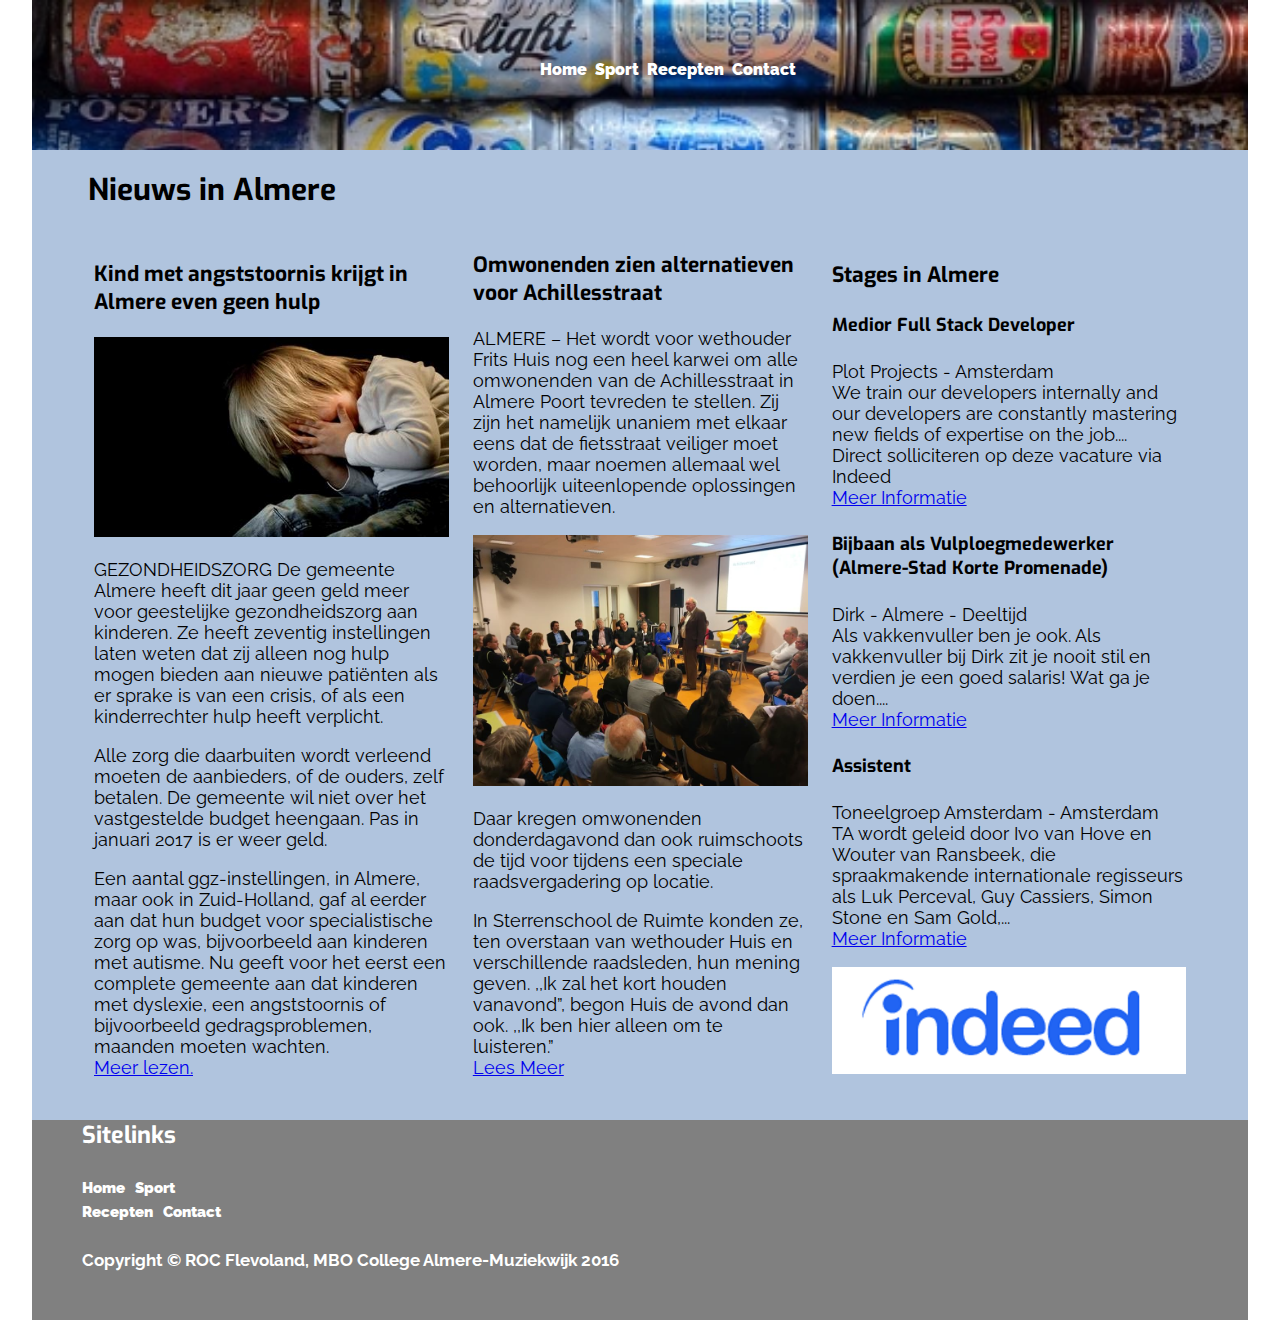
<file: index.html>
<!DOCTYPE html>
<html lang="nl">
<head>
    <link rel="stylesheet" href="Main-Style-BierHier.css">
    <meta charset="UTF-8">
    <title>Bier Hier - Homepage</title>
</head>
<body>
<div class="wrapper">
    <header class="IndexHeader">
        <nav>
            <a href="index.html">Home</a>&nbsp;
            <a href="sport.html">Sport</a>&nbsp;
            <a href="recepten.html">Recepten</a>&nbsp;
            <a href="contact.html">Contact</a>&nbsp;</h1>
        </nav>
    </header>
    <main>
        <h1 style="padding-left:56px;">Nieuws in Almere</h1>
        <section class="LinkerArticle">
            <article>

                <h3>Kind met angststoornis krijgt in Almere even geen hulp</h3>
                <p><img src="img/Nieuws/Kind_met_angststoornis.jpg" alt="Kind met angstoornis"></p>
                <p>
                    GEZONDHEIDSZORG De gemeente Almere heeft dit jaar geen geld meer voor geestelijke gezondheidszorg
                    aan
                    kinderen. Ze heeft zeventig instellingen laten weten dat zij alleen nog hulp mogen bieden aan nieuwe
                    patiënten als er sprake is van een crisis, of als een kinderrechter hulp heeft verplicht.<br>
                </p>
                <p>Alle zorg die daarbuiten wordt verleend moeten de aanbieders, of de ouders, zelf betalen. De gemeente
                    wil niet over het vastgestelde budget heengaan. Pas in januari 2017 is er weer geld.</p>

                <p> Een aantal ggz-instellingen, in Almere, maar ook in Zuid-Holland, gaf al eerder aan dat hun budget
                    voor specialistische zorg op was, bijvoorbeeld aan kinderen met autisme. Nu geeft voor het eerst een
                    complete gemeente aan dat kinderen met dyslexie, een angststoornis of bijvoorbeeld gedragsproblemen,
                    maanden moeten wachten.<br>
                    <a href="http://www.trouw.nl/tr/nl/39681/nbsp/article/detail/4393829/2016/10/12/Kind-met-angststoornis-krijgt-in-Almere-even-geen-hulp.dhtml">Meer
                        lezen.</a>
                </p>
            </article>
        </section>
        <section class="MiddelsteArticle">
            <article>
                <h3>Omwonenden zien alternatieven voor Achillesstraat</h3>
                <p>ALMERE – Het wordt voor wethouder Frits
                    Huis nog een heel karwei om alle omwonenden van de
                    Achillesstraat in Almere Poort tevreden te stellen. Zij zijn het namelijk unaniem met elkaar eens
                    dat de fietsstraat veiliger moet worden, maar noemen allemaal wel behoorlijk uiteenlopende
                    oplossingen en alternatieven.</p>
                <img src="img/Nieuws/altenatief.jpg" alt="Wethouder">
                <P>
                    Daar kregen omwonenden donderdagavond dan ook ruimschoots de tijd voor tijdens een speciale
                    raadsvergadering op locatie.</P>
                <p> In Sterrenschool de Ruimte konden ze, ten overstaan van wethouder Huis
                    en verschillende raadsleden, hun mening geven. ,,Ik zal het kort houden vanavond”, begon Huis de
                    avond dan ook. ,,Ik ben hier alleen om te luisteren.”<br>
                    <a href="https://almerevandaag.nl/omwonenden-zien-alternatieven-achillesstraat/">Lees Meer</a></p>
            </article>
        </section>
        <section class="RechtArticle">
            <article>
                <h3>Stages in Almere</h3>
                <p><h4>Medior Full Stack Developer</h4>
                Plot Projects - Amsterdam<br>
                We train our developers internally and our developers are constantly mastering new fields of expertise
                on the job....<br>
                Direct solliciteren op deze vacature via Indeed<br>
                <a href="http://www.indeed.nl/cmp/Plot-Projects/jobs/Medior-Full-Stack-Developer-44b19ec30d65f8d2?sjdu=QwrRXKrqZ3CNX5W-O9jEvUHCCjsXeJuPyaD0v-iy6iRY3bInG-DLBPoIW16_pcWvtSuv4yaBgSmLIVMf4JS81epSyAa-rpSVf7ITZN6oZm8">Meer
                    Informatie</a></p>

                <p><h4>Bijbaan als Vulploegmedewerker (Almere-Stad Korte Promenade)</h4>
                Dirk - Almere - Deeltijd<br>
                Als vakkenvuller ben je ook. Als vakkenvuller bij Dirk zit je nooit stil en verdien je een goed salaris!
                Wat ga je doen....<br>
                <a href="https://www.werkenbijdetailresult.nl/dirk/vacatures/bijbaan-als-vulploegmedewerker-64/?utm_source=Indeed&utm_medium=organic&utm_campaign=Indeed">Meer
                    Informatie</a></p>

                <p><h4>Assistent</h4>
                Toneelgroep Amsterdam - Amsterdam<br>
                TA wordt geleid door Ivo van Hove en Wouter van Ransbeek, die spraakmakende internationale regisseurs
                als Luk Perceval, Guy Cassiers, Simon Stone en Sam Gold,...<br>
                <a href="http://www.culturele-vacatures.nl/2016/10/toneelgroep-amsterdam-assistent/?utm_source=Indeed&utm_medium=organic&utm_campaign=Indeed">Meer
                    Informatie</a><br>
                </p>
                <img src="img/Nieuws/VacetureSite.png" alt="Indeed logo">
            </article>
        </section>
    </main>
    <footer>
        <h3>Sitelinks</h3>
        <nav>
            <a href="index.html">Home</a>&nbsp;
            <a href="sport.html">Sport</a>&nbsp;<br>
            <a href="recepten.html">Recepten</a>&nbsp;
            <a href="contact.html">Contact</a>&nbsp;<br>
        </nav>
        <h5>Copyright &copy; ROC Flevoland, MBO College Almere-Muziekwijk 2016</h5>
    </footer>
</div> <!-- Wrapper -->
</body>
</html>
<!-- Romek -->
</file>
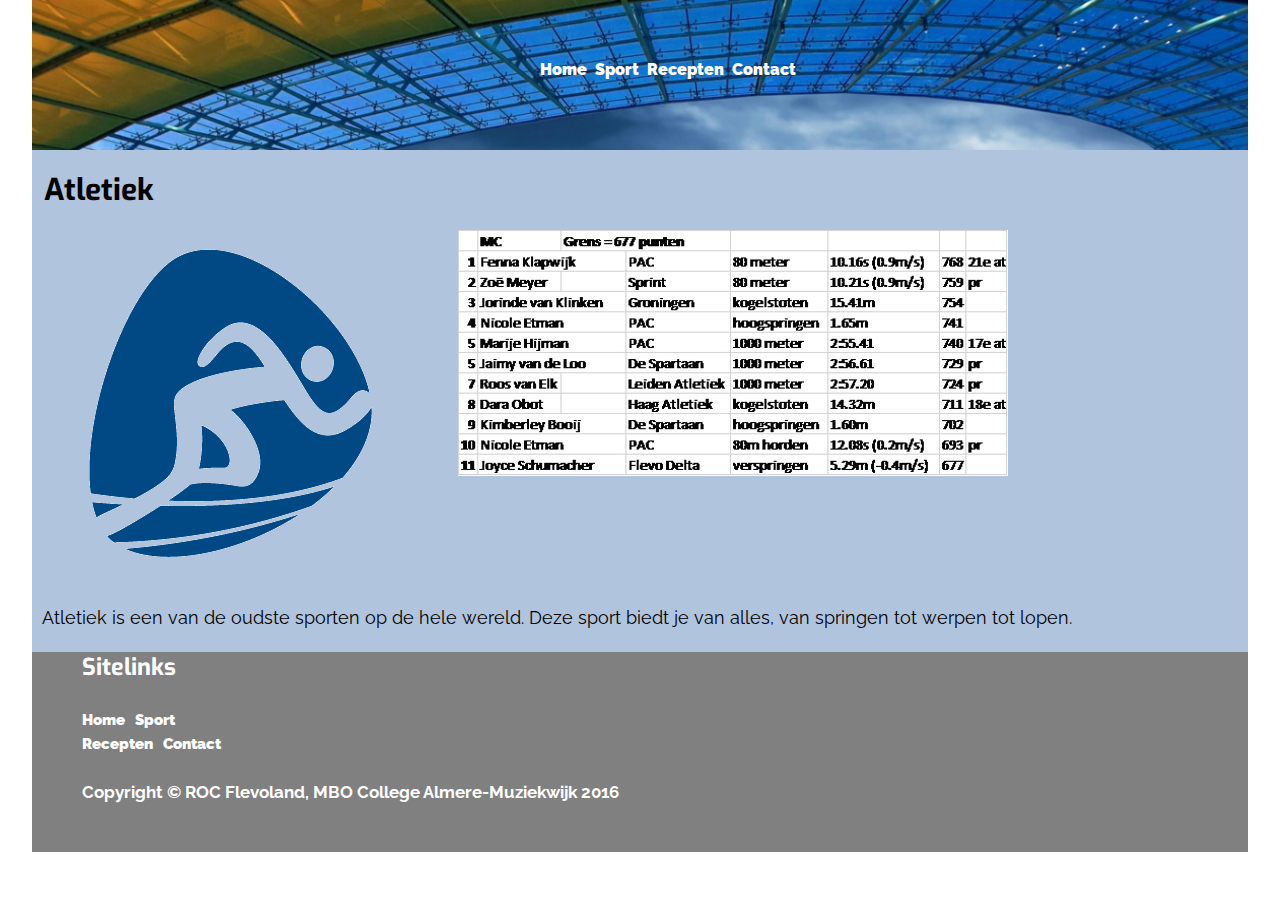
<file: atletiek.html>
<!DOCTYPE html>
<html lang="en">
<head>
    <link rel="stylesheet" href="Main-Style-BierHier.css">
    <meta charset="UTF-8">
    <title>Bier Hier - Sport - Atletiek</title>
</head>
<body>
<div class="wrapper">
    <header class="SportHeader">
        <nav>
            <a href="index.html">Home</a>&nbsp;
            <a href="sport.html">Sport</a>&nbsp;
            <a href="recepten.html">Recepten</a>&nbsp;
            <a href="contact.html">Contact</a>&nbsp;
        </nav>
    </header>
    <main>
        <h1 class="SportTitle">Atletiek</h1>
        <section class="SportLinks">
            <img src="img/Sport/Sporten/Atletiek.png">
        </section>
        <section class="Uitslagsport">
            <img src="img/Sport/AtletiekScores.jpg">
        </section>
        <article>
            Atletiek is een van de oudste sporten op de hele wereld. Deze sport biedt je van alles, van springen tot
            werpen tot lopen.
        </article>
    </main>
    <footer>
        <h3>Sitelinks</h3>
        <nav>
            <a href="index.html">Home</a>&nbsp;
            <a href="sport.html">Sport</a>&nbsp;<br>
            <a href="recepten.html">Recepten</a>&nbsp;
            <a href="contact.html">Contact</a>&nbsp;<br>
        </nav>
        <h5>Copyright &copy; ROC Flevoland, MBO College Almere-Muziekwijk 2016</h5>
    </footer>
</div> <!-- Wrapper -->
</body>
</html>
</file>
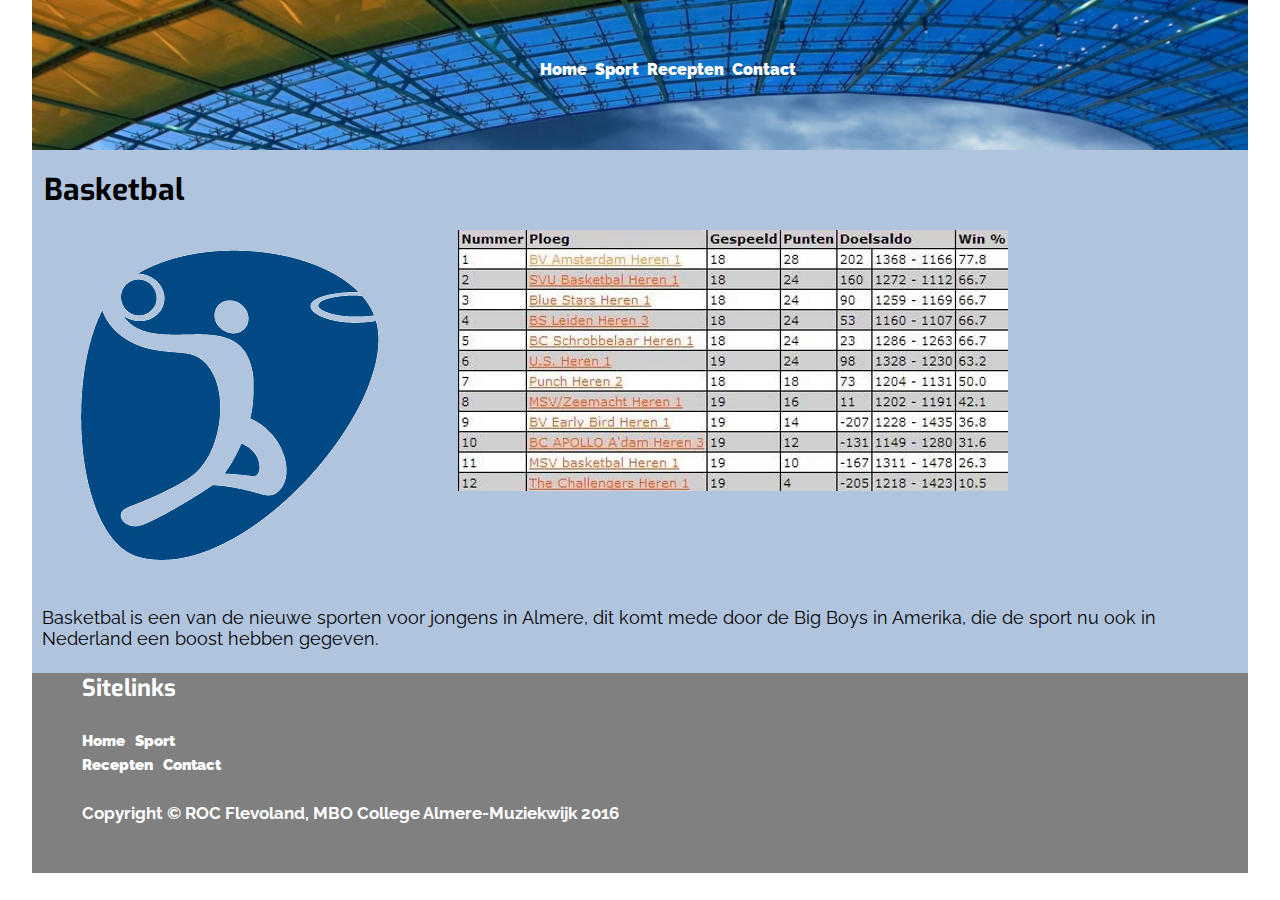
<file: basketbal.html>
<!DOCTYPE html>
<html lang="nl">
<head>
    <link rel="stylesheet" href="Main-Style-BierHier.css">
    <meta charset="UTF-8">
    <title>Bier Hier - Sport - Basketbal</title>
</head>
<body>
<div class="wrapper">
    <header class="SportHeader">
        <nav>
            <a href="index.html">Home</a>&nbsp;
            <a href="sport.html">Sport</a>&nbsp;
            <a href="recepten.html">Recepten</a>&nbsp;
            <a href="contact.html">Contact</a>&nbsp;
        </nav>
    </header>
    <main>
        <h1 class="SportTitle">Basketbal</h1>
        <section class="SportLinks">
            <img src="img/Sport/Sporten/Basketbal.png">
        </section>
        <section class="Uitslagsport">
            <img src="img/Sport/StandBasketbal.jpg">
        </section>
            <article>
                Basketbal is een van de nieuwe sporten voor jongens in Almere, dit komt mede door de Big Boys in Amerika, die de sport nu ook in Nederland een boost hebben gegeven.
            </article>
    </main>
    <footer>
        <h3>Sitelinks</h3>
        <nav>
            <a href="index.html">Home</a>&nbsp;
            <a href="sport.html">Sport</a>&nbsp;<br>
            <a href="recepten.html">Recepten</a>&nbsp;
            <a href="contact.html">Contact</a>&nbsp;<br>
        </nav>
        <h5>Copyright &copy; ROC Flevoland, MBO College Almere-Muziekwijk 2016</h5>
    </footer>
</div> <!-- Wrapper -->
</body>
</html>
</file>
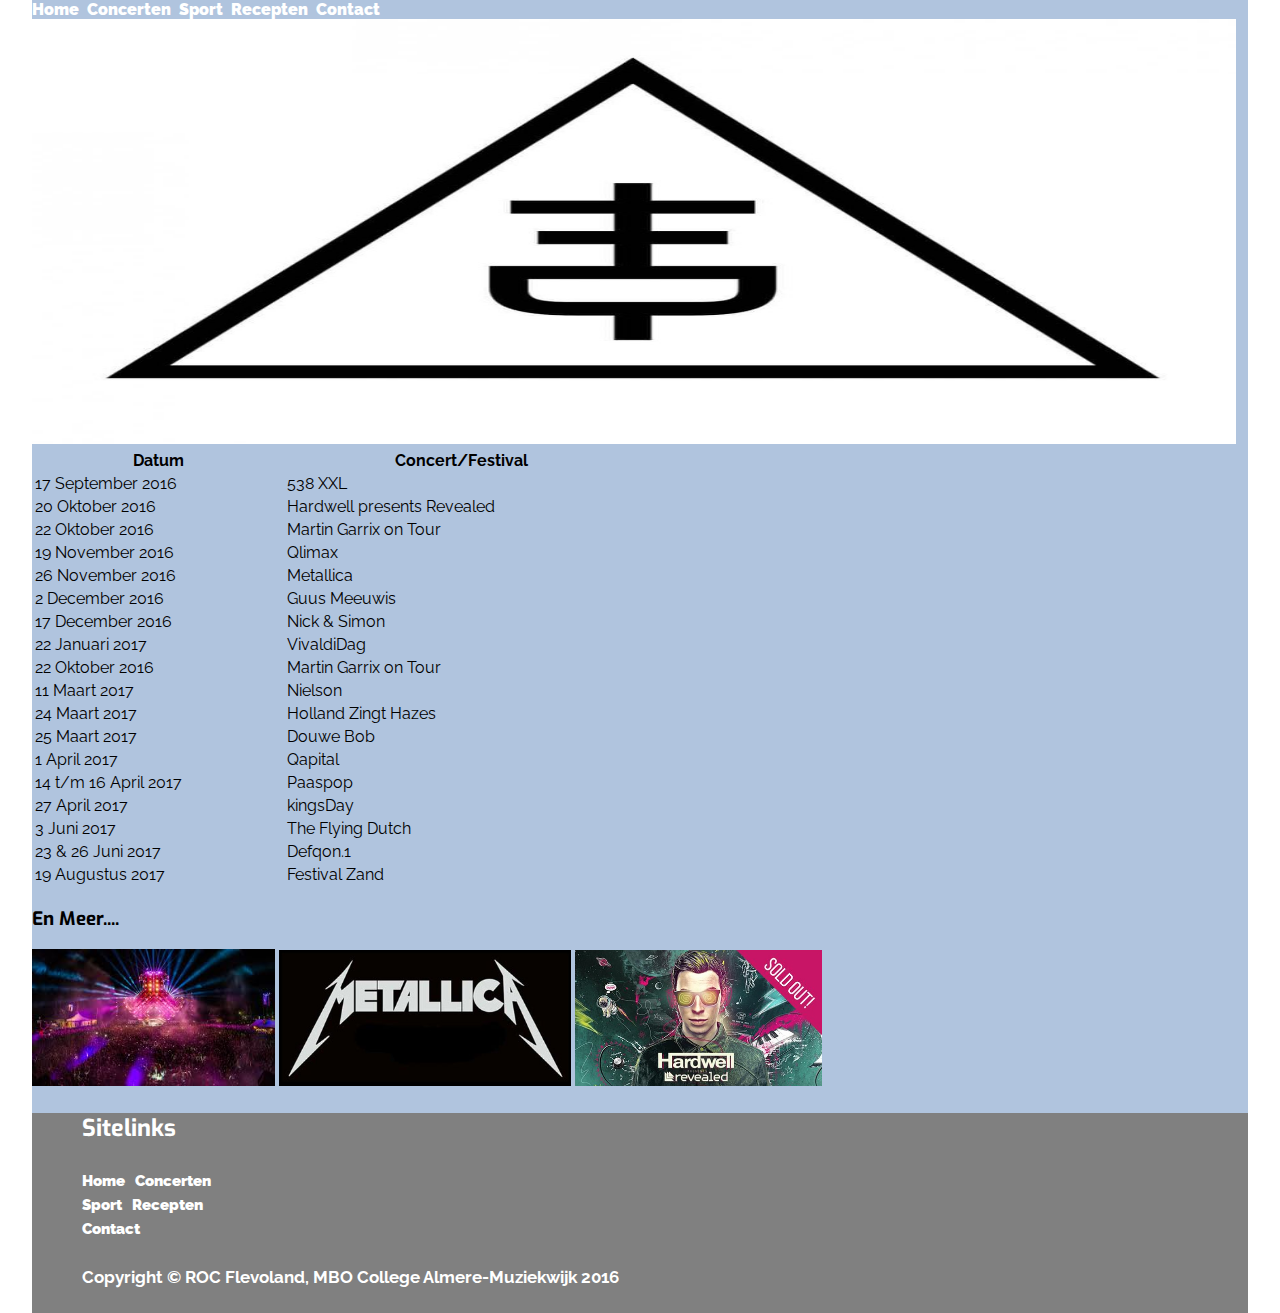
<file: Concerten.html>
<!DOCTYPE html>
<html>
<head>
    <link rel="stylesheet" href="Main-Style-BierHier.css">
    <meta charset="UTF-8">
    <title>Bier Hier</title>
</head>
<body>
<div class="wrapper">
<header class="ConcertenHeader">
    <nav>
        <a href="index.html">Home</a>&nbsp;
        <a href="Concerten.html">Concerten</a>&nbsp;
        <a href="sport.html">Sport</a>&nbsp;
        <a href="recepten.html">Recepten</a>&nbsp;
        <a href="contact.html">Contact</a>&nbsp;
    </nav>
</header>
<main class="Background">

<div class="grootimgconcert">
    <img src="img/Concerten/tfd.jpg" alt="The Flying Dutch" style="width: 99%; Height: 425PX;">

</div>
<div class="Tabelconcerten">
    <table style="width:50%">
        <tr>
            <th>Datum</th>
            <th>Concert/Festival</th>
        </tr>
        <tr>
            <td>17 September 2016</td>
            <td>538 XXL</td>
        </tr>
        <tr>
            <td>20 Oktober 2016</td>
            <td>Hardwell presents Revealed</td>
        </tr>
        <tr>
            <td>22 Oktober 2016</td>
            <td>Martin Garrix on Tour</td>
        </tr>
        <tr>
            <td>19 November 2016</td>
            <td>Qlimax</td>
        </tr>
        <tr>
            <td>26 November 2016</td>
            <td>Metallica</td>
        </tr>
        <tr>
            <td>2 December 2016</td>
            <td>Guus Meeuwis</td>
        </tr>
        <tr>
            <td>17 December 2016</td>
            <td>Nick & Simon</td>
        </tr>
        <tr>
            <td>22 Januari 2017</td>
            <td>VivaldiDag</td>
        </tr>
        <tr>
            <td>22 Oktober 2016</td>
            <td>Martin Garrix on Tour</td>
        </tr>
        <tr>
            <td>11 Maart 2017</td>
            <td>Nielson</td>
        </tr>
        <tr>
            <td>24 Maart 2017</td>
            <td>Holland Zingt Hazes</td>
        </tr>
        <tr>
            <td>25 Maart 2017</td>
            <td>Douwe Bob</td>
        </tr>
        <tr>
            <td>1 April 2017</td>
            <td>Qapital</td>

        <tr>
            <td>14 t/m 16 April 2017</td>
            <td>Paaspop</td>
        </tr>
        <tr>
            <td>27 April 2017</td>
            <td>kingsDay</td>

        <tr>
            <td>3 Juni 2017</td>
            <td>The Flying Dutch</td>

        <tr>
            <td>23 & 26 Juni 2017</td>
            <td>Defqon.1</td>
        <tr>
            <td>19 Augustus 2017</td>
            <td>Festival Zand</td>
        </tr>
    </table>
</div>
<h3> En Meer....</h3>
<div>
    <a href="Defqon.1.html"><img src=img/Concerten/dfc1.jpg alt="Defqon.1" style="width: 20%; Height: 20%;"></a>
    <a href=""><img src=img/Concerten/metallica.jpg alt="Metallica" style="width: 24%; Height: 18%;"></a>
    <a href=""><img src=img/Concerten/hrdwll.jpg alt="Hardwell" style="width: 20.3%; Height: 8%;"></a>
</div>
</main>
    <footer>
        <h3>Sitelinks</h3>
        <nav>
            <a href="index.html">Home</a>&nbsp;
            <a href="Concerten.html">Concerten</a>&nbsp;<br>
            <a href="sport.html">Sport</a>&nbsp;
            <a href="recepten.html">Recepten</a>&nbsp;<br>
            <a href="contact.html">Contact</a>&nbsp;
        </nav>
        <h5>Copyright &copy; ROC Flevoland, MBO College Almere-Muziekwijk 2016</h5>
    </footer>
</div> <!-- Wrapper -->
</body>
</html>
<!--Mo , Benjamin (van de opleiding af) -->
</file>
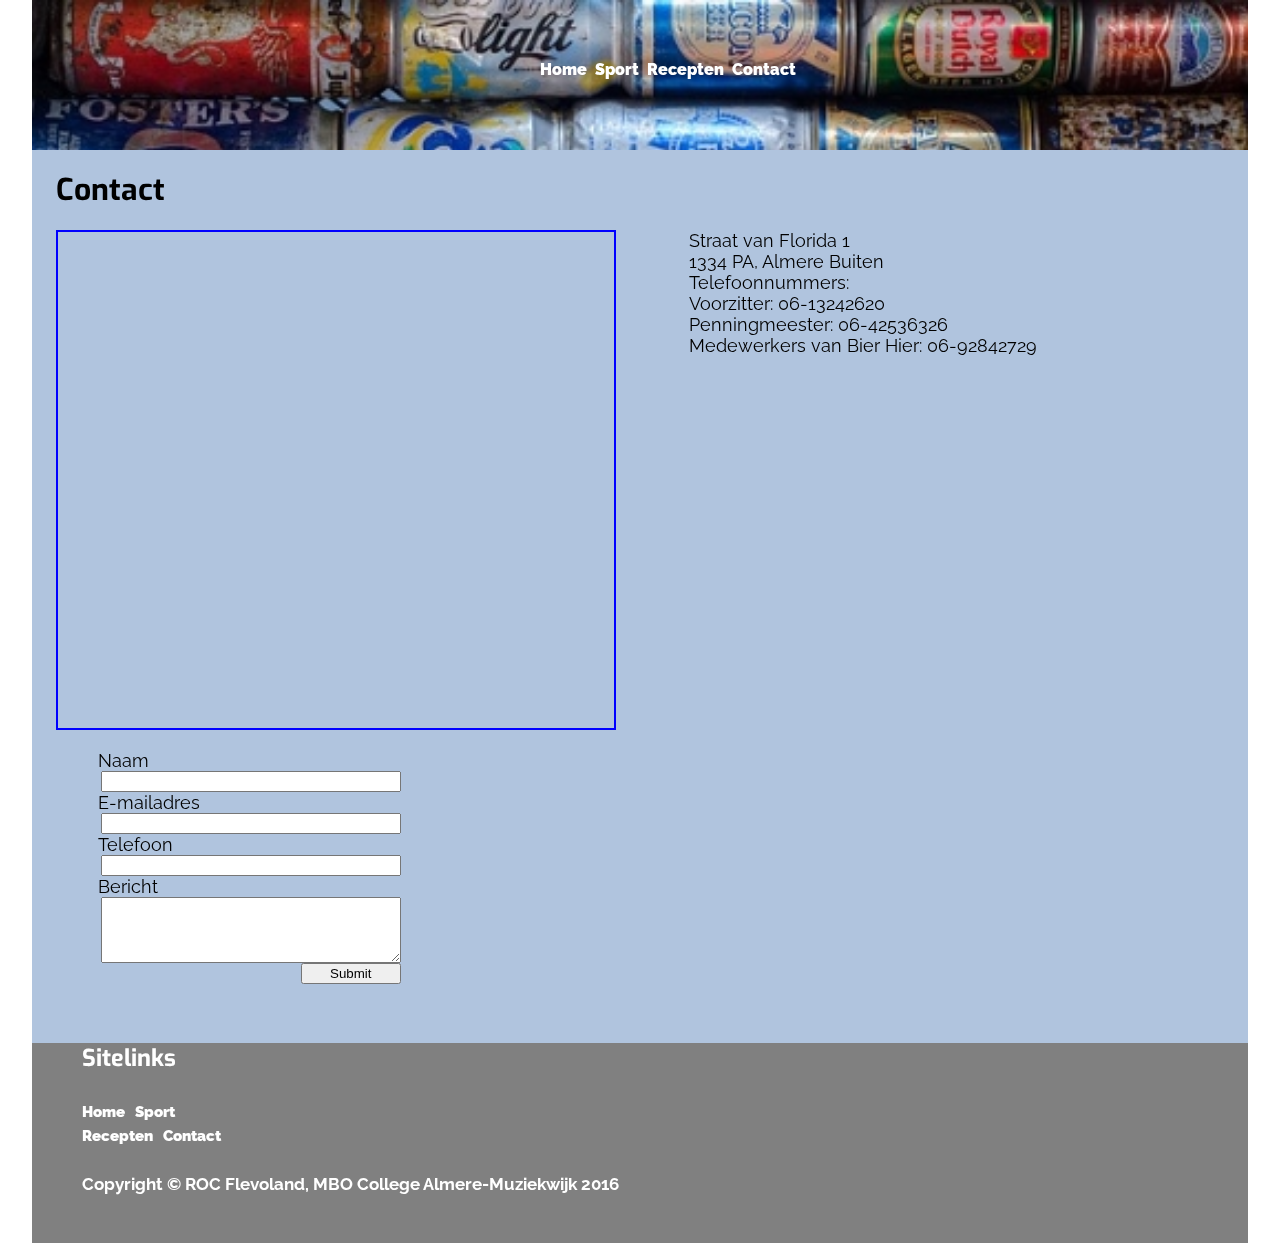
<file: contact.html>
<!DOCTYPE html>
<html lang="nl">
<head>
    <link rel="stylesheet" href="Main-Style-BierHier.css">
    <meta charset="UTF-8">
    <title>Bier Hier - Contact</title>
</head>
<body>
<div class="wrapper">
    <header class="ContactHeader">
        <nav>
            <a href="index.html">Home</a>&nbsp;
            <a href="sport.html">Sport</a>&nbsp;
            <a href="recepten.html">Recepten</a>&nbsp;
            <a href="contact.html">Contact</a>&nbsp;
        </nav>
    </header>
    <main>
        <section class="FixSectionContact">
            <h1 class="ContactFixH1">Contact</h1>
            <div class="map">
                <iframe class="map" frameborder="0"
                        src="https://www.google.com/maps/embed/v1/place?q=ROC+Flevoland,+Straat+van+Florida,+Almere,+Nederland&key=AIzaSyAN0om9mFmy1QN6Wf54tXAowK4eT0ZUPrU"></iframe>
            </div>
            <article class="contact">
                Straat van Florida 1<br>
                1334 PA, Almere Buiten<br>
                Telefoonnummers:<br>
                Voorzitter: 06-13242620<br>
                Penningmeester: 06-42536326<br>
                Medewerkers van Bier Hier: 06-92842729
            </article>
            <div class="form">
                <article>
                    <form action="http://www.voormbo.nl/courses/html5/formtest.php" method="post">
                        <div class="formgroup">
                            <label forM="name">Naam</label>
                            <input type="text" name="naam">
                        </div>
                        <div class="formgroup">
                            <label form="mail">E-mailadres</label>
                            <input type="text" name="mail">
                        </div>
                        <div class="formgroup">
                            <label form="telefoon">Telefoon</label>
                            <input type="text" name="telefoon">
                        </div>
                        <div class="formgroup">
                            <label form="bericht">Bericht</label>
                            <textarea rows="4" cols="50"></textarea>
                        </div>
                        <div class="formgroup">
                            <input class="submit" type="submit" name="submit">
                        </div>
                    </form>
                </article>
            </div>
        </section>
    </main>
    <footer class="FooterContact">
        <h3>Sitelinks</h3>
        <nav>
            <a href="index.html">Home</a>&nbsp;
            <a href="sport.html">Sport</a>&nbsp;<br>
            <a href="recepten.html">Recepten</a>&nbsp;
            <a href="contact.html">Contact</a>&nbsp;<br>
        </nav>
        <h5>Copyright &copy; ROC Flevoland, MBO College Almere-Muziekwijk 2016</h5>
    </footer>
</div> <!-- Wrapper -->
</body>
</html>
</file>
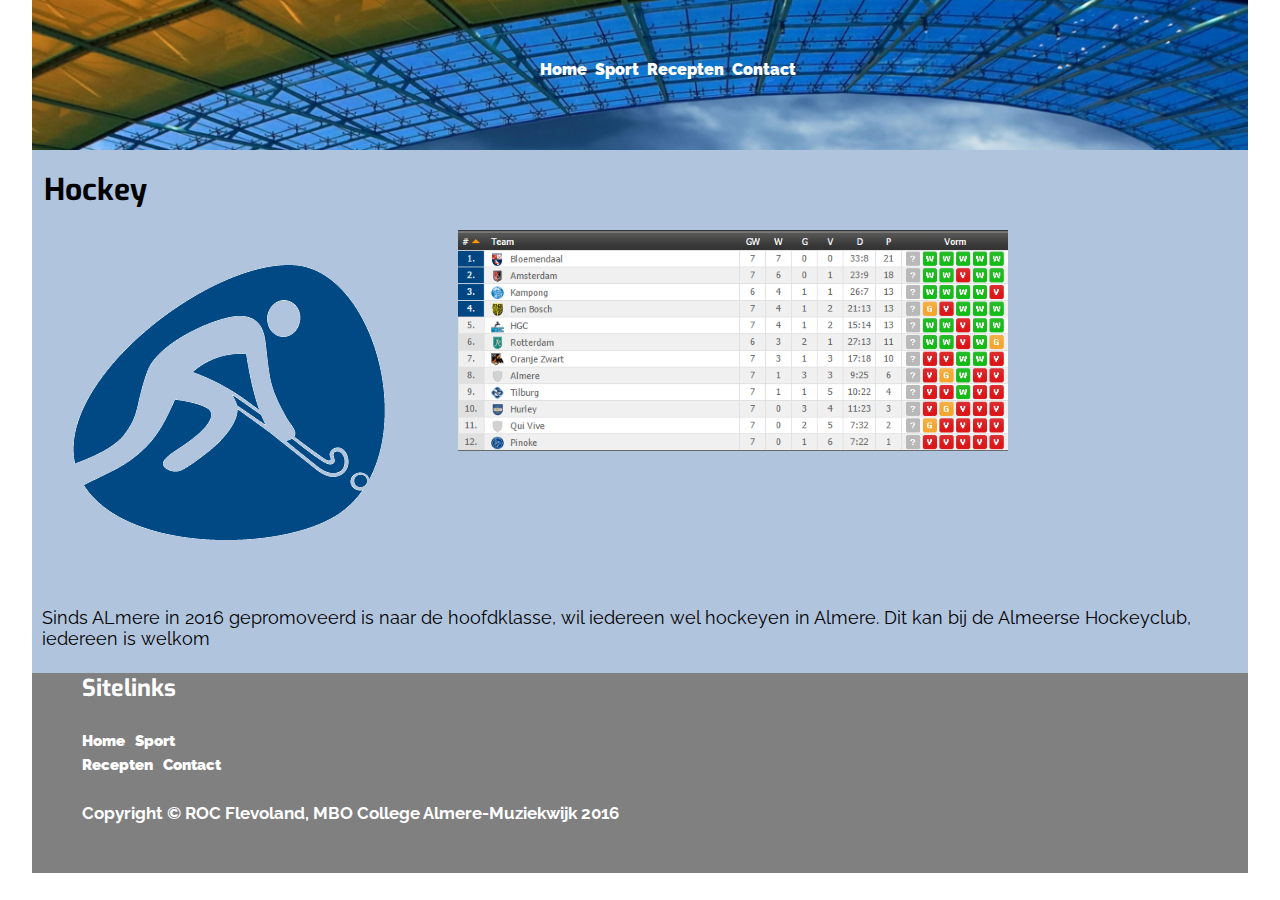
<file: hockey.html>
<!DOCTYPE html>
<html lang="en">
<head>
    <link rel="stylesheet" href="Main-Style-BierHier.css">
    <meta charset="UTF-8">
    <title>Bier Hier - Sport - Hockey</title>
</head>
<body>
<div class="wrapper">
    <header class="SportHeader">
        <nav>
            <a href="index.html">Home</a>&nbsp;
            <a href="sport.html">Sport</a>&nbsp;
            <a href="recepten.html">Recepten</a>&nbsp;
            <a href="contact.html">Contact</a>&nbsp;
        </nav>
    </header>
    <main>
        <h1 class="SportTitle">Hockey</h1>
        <section class="SportLinks">
            <img src="img/Sport/Sporten/Hockey.png">
        </section>
        <section class="Uitslagsport">
            <img src="img/Sport/StandHockey.png">
        </section>
            <article>
                Sinds ALmere in 2016 gepromoveerd is naar de hoofdklasse, wil iedereen wel hockeyen in Almere. Dit kan bij de Almeerse Hockeyclub, iedereen is welkom
            </article>
    </main>
    <footer>
        <h3>Sitelinks</h3>
        <nav>
            <a href="index.html">Home</a>&nbsp;
            <a href="sport.html">Sport</a>&nbsp;<br>
            <a href="recepten.html">Recepten</a>&nbsp;
            <a href="contact.html">Contact</a>&nbsp;<br>
        </nav>
        <h5>Copyright &copy; ROC Flevoland, MBO College Almere-Muziekwijk 2016</h5>
    </footer>
</div>
</body>
</html>
</file>
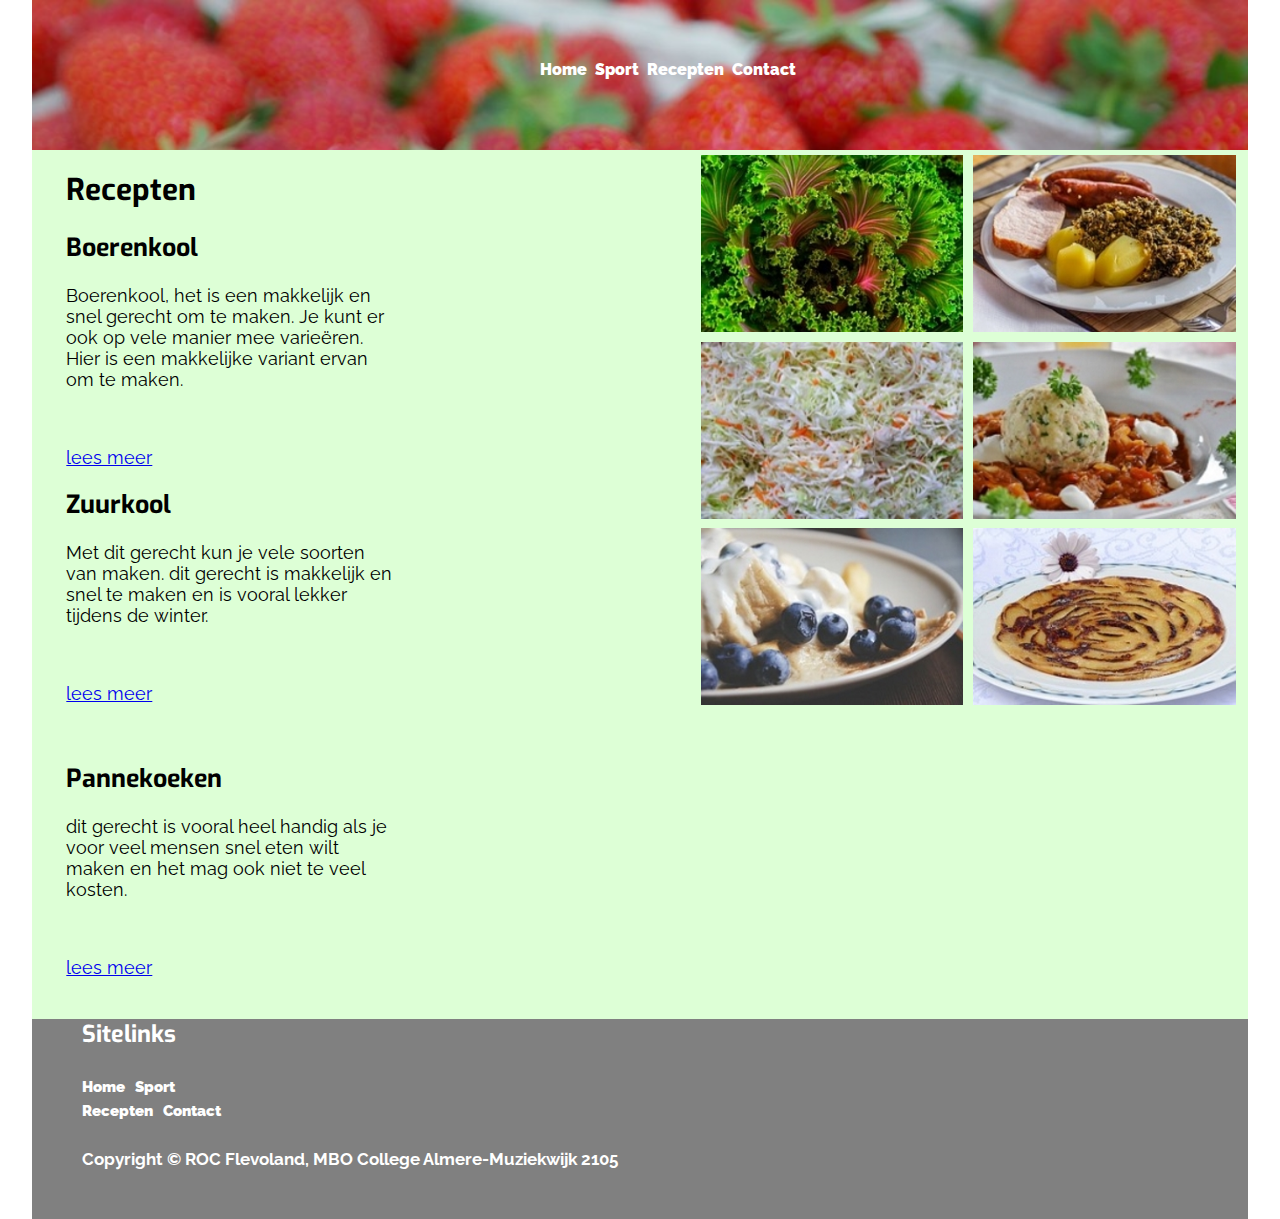
<file: recepten.html>
<!DOCTYPE html>
<!--Romy's werk-->
<html lang="en">
<head>
    <link rel="stylesheet" href="Main-Style-BierHier.css">
    <meta charset="UTF-8">
    <title>Recepten</title>
</head>
<body>
<div class="wrapper1">
    <header class="ReceptenHeader">
        <nav>
            <a href="index.html">Home</a>&nbsp;
            <a href="sport.html">Sport</a>&nbsp;
            <a href="recepten.html">Recepten</a>&nbsp;
            <a href="contact.html">Contact</a>&nbsp;
        </nav>
    </header>
    <section class="TekstLinks">

        <article><p>
            <h1>Recepten</h1></p></article>

        <article><p>
            <h2>Boerenkool</h2></p>
            <p>Boerenkool, het is een makkelijk en snel gerecht om te maken.
                Je kunt er ook op vele manier mee varieëren.
                Hier is een makkelijke variant ervan om te maken.</p>
            <br>
            <p><a href="Boerenkool.html"> lees meer</a></p></article>
        <article><p>
            <h2>Zuurkool</h2></p>
            <p>Met dit gerecht kun je vele soorten van maken.
                dit gerecht is makkelijk en snel te maken en is vooral lekker tijdens de winter.</p>

            <br>
            <p><a href="Zuurkool.html"> lees meer</a></p></article>
        <br>
        <article><p>
            <h2>Pannekoeken</h2></p>
            <p>dit gerecht is vooral heel handig als je voor veel mensen
                snel eten wilt maken en het mag ook niet te veel kosten.</p>

            <br>
            <p><a href="Pannekoeken.html"> lees meer</a></p></article>
    </section>
    <section class="PlaatjesRechts">
        <img class="plaatjeshomer" src="img/recepten/boerenkool1.jpg" alt="boerenkool1">
        <img class="plaatjeshomer" src="img/recepten/boerenkool2.jpg" alt="boerenkool"><br>
        <img class="plaatjeshomer" src="img/recepten/zuurkool.jpg" alt="zuurkool">
        <img class="plaatjeshomer" src="img/recepten/zuurkool1.jpg" alt="zuurkool1"><br>
        <img class="plaatjeshomer" src="img/recepten/pannekoeken1.jpg" alt="pannekoek1">
        <img class="plaatjeshomer" src="img/recepten/pannekoek.jpg" alt="pannekoek">
    </section>

    <footer class="FooterRecepten">
        <h3>Sitelinks</h3>
        <nav>
            <a href="index.html">Home</a>&nbsp;
            <a href="sport.html">Sport</a>&nbsp;<br>
            <a href="recepten.html">Recepten</a>&nbsp;
            <a href="contact.html">Contact</a>&nbsp;<br>
        </nav>
        <h5>Copyright &copy; ROC Flevoland, MBO College Almere-Muziekwijk 2105</h5>
    </footer>
</div> <!-- wrapper -->
</body>
</html>
</file>
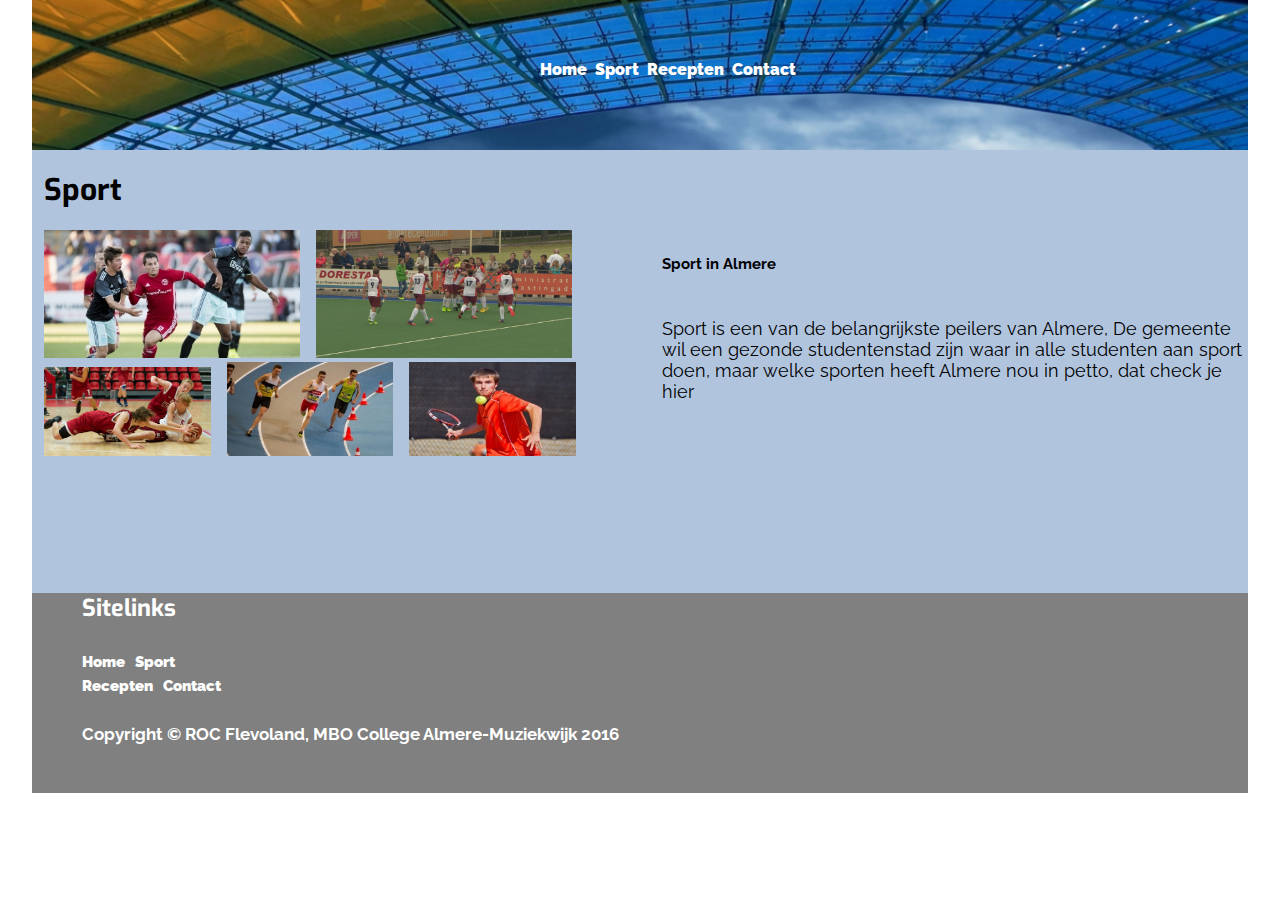
<file: sport.html>
<!DOCTYPE html>
<html lang="nl">
<head>
    <link rel="stylesheet" href="Main-Style-BierHier.css">
    <meta charset="UTF-8">
    <title>Bier Hier - Sport</title>
</head>
<body>
<div class="wrapper">
    <header class="SportHeader">
        <nav>
            <a href="index.html">Home</a>&nbsp;
            <a href="sport.html">Sport</a>&nbsp;
            <a href="recepten.html">Recepten</a>&nbsp;
            <a href="contact.html">Contact</a>&nbsp;

        </nav>
    </header>
    <main>
        <section class="FixSectionSport">
            <h1 class="SportTitle">Sport</h1>
            <section class="FotosSport">
                <a href="voetbal.html"><img class="SportGroteFotos" src="img/Sport/Almere_city.jpg"></a>
                <a href="hockey.html"> <img class="SportGroteFotos" src="img/Sport/AlmeerseHC.png"></a>
                <a href="basketbal.html"> <img class="SportKleineFotos" src="img/Sport/PioneersBasketbal.jpg"></a>
                <a href="atletiek.html"> <img class="SportKleineFotos" src="img/Sport/Almere81.JPG"></a>
                <a href="tennis.html"> <img class="SportKleineFotos" src="img/Sport/Tennis.jpg"></a>
            </section>
            <section class="Sportrechtertext">
                <article>
                    <h5>Sport in Almere</h5><br>
                    Sport is een van de belangrijkste peilers van Almere, De gemeente wil een
                    gezonde studentenstad zijn waar in alle studenten aan sport doen, maar welke sporten heeft Almere
                    nou in
                    petto, dat check je hier
                </article>
            </section>
        </section>
    </main>
    <footer>
        <h3>Sitelinks</h3>
        <nav>
            <a href="index.html">Home</a>&nbsp;
            <a href="sport.html">Sport</a>&nbsp;<br>
            <a href="recepten.html">Recepten</a>&nbsp;
            <a href="contact.html">Contact</a>&nbsp;<br>
        </nav>
        <h5>Copyright &copy; ROC Flevoland, MBO College Almere-Muziekwijk 2016</h5>
    </footer>
</div> <!-- Wrapper -->
</body>
</html>
</file>
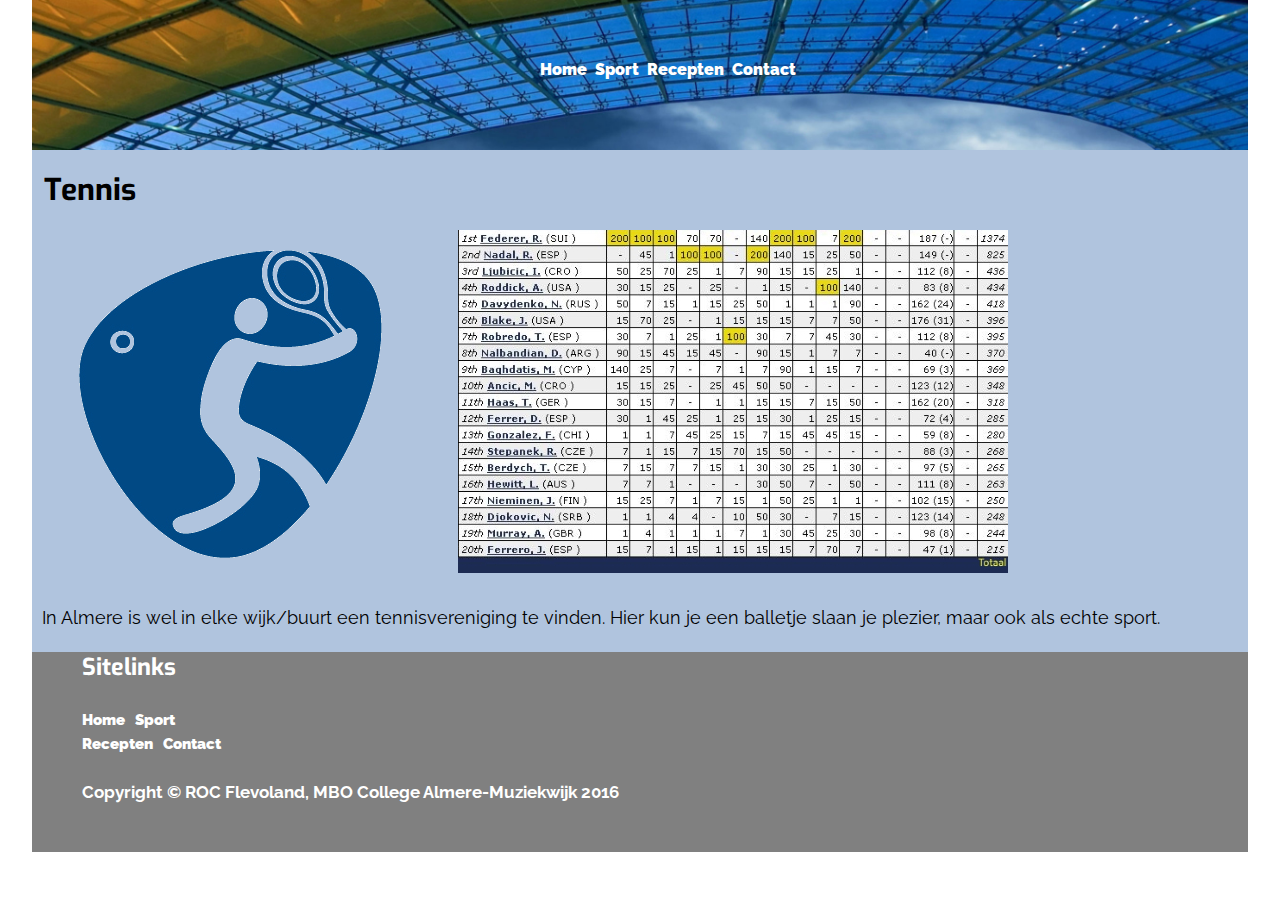
<file: tennis.html>
<!DOCTYPE html>
<html lang="nl">
<head>
    <link rel="stylesheet" href="Main-Style-BierHier.css">
    <meta charset="UTF-8">
    <title>Bier Hier - Sport - Tennis</title>
</head>
<body>
<div class="wrapper">
    <header class="SportHeader">
        <nav>
            <a href="index.html">Home</a>&nbsp;
            <a href="sport.html">Sport</a>&nbsp;
            <a href="recepten.html">Recepten</a>&nbsp;
            <a href="contact.html">Contact</a>&nbsp;
        </nav>
    </header>
    <main>
        <h1 class="SportTitle">Tennis</h1>
        <section class="SportLinks">
            <img src="img/Sport/Sporten/Tennis.png">
        </section>
        <section class="Uitslagsport">
            <img src="img/Sport/leaderboardTennis.jpg">
        </section>
            <article>
                In Almere is wel in elke wijk/buurt een tennisvereniging te vinden. Hier kun je een balletje slaan je plezier, maar ook als echte sport.
            </article>
    </main>
    <footer>
        <h3>Sitelinks</h3>
        <nav>
            <a href="index.html">Home</a>&nbsp;
            <a href="sport.html">Sport</a>&nbsp;<br>
            <a href="recepten.html">Recepten</a>&nbsp;
            <a href="contact.html">Contact</a>&nbsp;<br>
        </nav>
        <h5>Copyright &copy; ROC Flevoland, MBO College Almere-Muziekwijk 2016</h5>
    </footer>
</div>
</body>
</html>
</file>
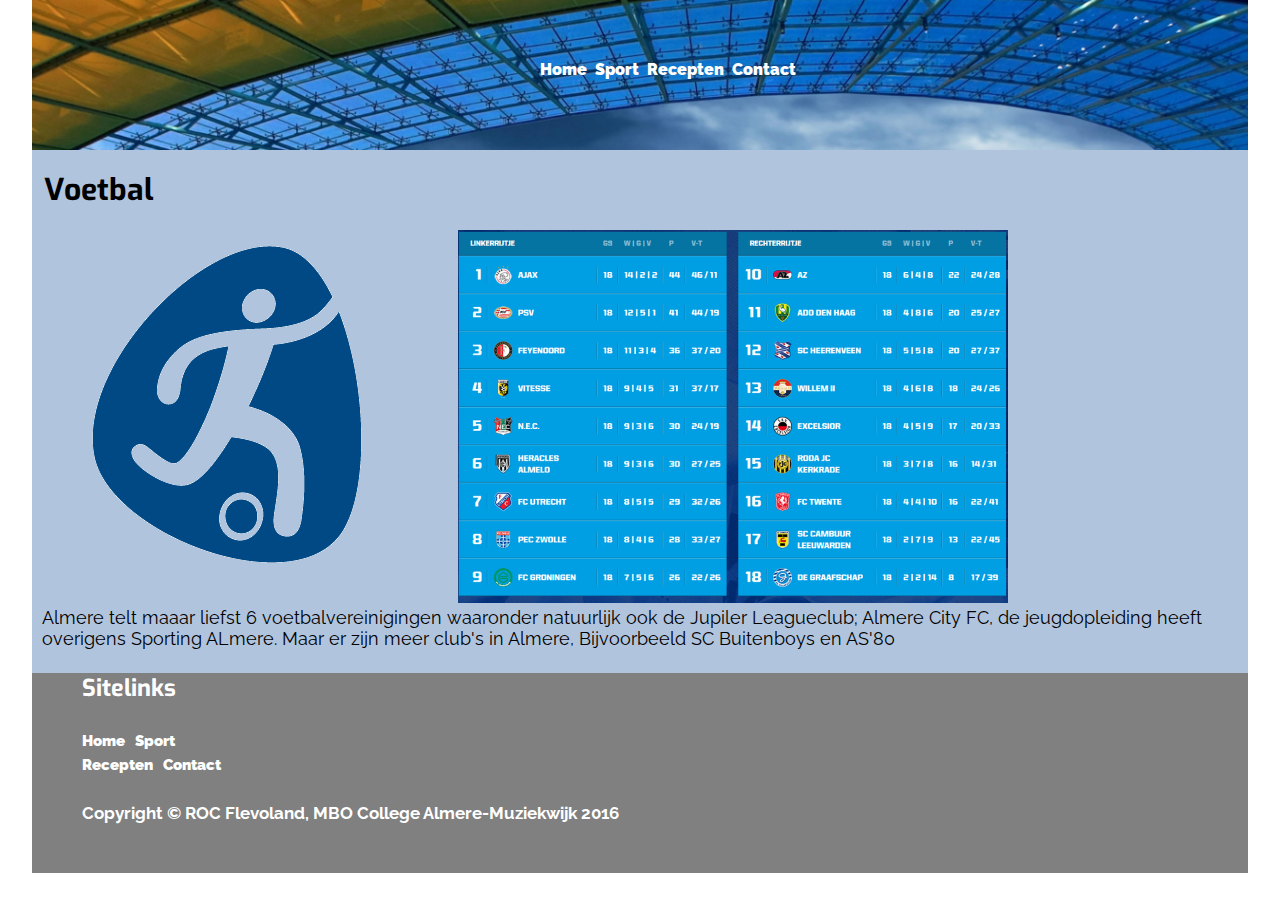
<file: voetbal.html>
<!DOCTYPE html>
<html lang="nl">
<head>
    <link rel="stylesheet" href="Main-Style-BierHier.css">
    <meta charset="UTF-8">
    <title>Bier Hier - Sport - Voetbal</title>
</head>
<body>
<div class="wrapper">
    <header class="SportHeader">
        <nav>
            <a href="index.html">Home</a>&nbsp;

            <a href="sport.html">Sport</a>&nbsp;
            <a href="recepten.html">Recepten</a>&nbsp;
            <a href="contact.html">Contact</a>&nbsp;
        </nav>
    </header>
    <main>
        <h1 class="SportTitle">Voetbal</h1>
        <section class="SportLinks">
            <img src="img/Sport/Sporten/Voetbal.png">
        </section>
        <section class="Uitslagsport">
            <img src="img/Sport/VoetbalStand.png">
        </section>
            <article>
                Almere telt maaar liefst 6 voetbalvereinigingen waaronder natuurlijk ook de Jupiler Leagueclub; Almere City FC, de jeugdopleiding heeft overigens Sporting ALmere. Maar er zijn meer club's in Almere, Bijvoorbeeld SC Buitenboys en AS'80
            </article>
    </main>
    <footer>
        <h3>Sitelinks</h3>
        <nav>
            <a href="index.html">Home</a>&nbsp;
            <a href="sport.html">Sport</a>&nbsp;<br>
            <a href="recepten.html">Recepten</a>&nbsp;
            <a href="contact.html">Contact</a>&nbsp;<br>
        </nav>
        <h5>Copyright &copy; ROC Flevoland, MBO College Almere-Muziekwijk 2016</h5>
    </footer>
</div></body>
</html>
</file>
<file: Main-Style-BierHier.css>
@import 'https://fonts.googleapis.com/css?family=Exo:400,400i,500,500i,600,600i,700,700i,800,800i,900,900i|Raleway:400,400i,500,500i,600,600i,700,700i,800,800i,900,900i&subset=latin-ext';

* {
    box-sizing: border-box;
}

div.wrapper {
    width: 95%;
    margin: auto;
    background-color: lightsteelblue;
}

header {
    max-height: 150px;
}

body {
    font-family: 'Raleway', serif;
    margin: 0;
    padding: 0;
}

body h1 {
    font-family: 'Exo', serif;
    font-size: 30px;
}

body h2 {
    font-family: 'Exo', serif;
    font-size: 25px;
}

body h3 {
    font-family: 'Exo', serif;
}

body h4 {
    font-family: 'Exo', serif;
}

article {
    font-family: 'Raleway', serif;
    font-size: 18px;
}

header nav a {
    color: white;
}

nav a {
    text-decoration: none;
    color: black;
    font-weight: 900;
}

main {
    font-family: 'Raleway', serif;
}

/* Begin Index */
header.IndexHeader {
    background: url("img/Headers/cans.jpg");
    background-size: 100%, 100%;
    background-repeat: no-repeat;
    padding-top: 60px;
    padding-left: 60px;
    background-height: auto;
    background-width: auto;
    min-height: 150px;
    text-align: center;
}

header.ContactHeader {
    background: url("img/Headers/cans.jpg");
    background-size: 100%, 100%;
    background-repeat: no-repeat;
    padding-top: 60px;
    padding-left: 60px;
    background-height: auto;
    background-width: auto;
    min-height: 150px;
    text-align: center;
    color: white;
}

header.IndexHeader nav a {
    color: #ffffff;
}
article {
    text-align: left;
    padding-left: 10px;
}

section.LinkerArticle {
    font-size: 15px;
    width: 30%;
    display: inline-block;
    margin-left: 52px;
}

section.MiddelsteArticle {
    padding-left: 10px;
    padding-right: 10px;
    font-size: 15px;
    width: 30%;
    display: inline-block;
}

section.RechtArticle {
    font-size: 15px;
    width: 30%;
    display: inline-block;
}

section.LinkerArticle img {
    width: 100%;
}

section.MiddelsteArticle img {
    width: 100%;
}

section.RechtArticle img {
    width: 100%;
}

/* Einde Index */

/* Begin Sport */
header.SportHeader {
    background: url("img/Headers/Sport.jpg");
    background-size: 100%, 100%;
    background-repeat: no-repeat;
    padding-top: 60px;
    padding-left: 60px;
    background-height: auto;
    background-width: auto;
    min-height: 150px;
    text-align: center;
}

header.SportHeader nav a {
    color: #ffffff;
}

Section.Sportrechtertext {
    width: 49%;
    float: right;
    display: inline-block;
    height: 90%;
}

h1.SportTitle {
    font-family: 'Exo';
    padding-left: 1%;
}

img.SportGroteFotos {
    width: 45%;
    height: 25%;
    padding-left: 2%;
}

img.SportKleineFotos {
    width: 30%;
    height: 20%;
    padding-left: 2%;
}

section.FotosSport {
    Width: 49%;
    float: left;
    display: inline-block;
}

section.Uitslagsport {
    max-width: 65%;
    display: inline-block;
    float: right;
    padding-right: 20%;

}

section.SportLinks {
    margin-right: 10px;
    max-width: 30%;
    display: inline-block;
    text-align: left;
    padding-left: 2%;
    min-height: 377px;
}

/* Einde Sport */
/* Begin contact pagina */
div.map {
    float: left;
    width: 48%;
    margin-right: 2%;
    height: 500px;
    padding-left: 2%;
}

iframe.map {
    height: 500px;
    width: 100%;
    border: 2px solid blue;
    padding-left: 2%;
}

article.contact {
    float: right;
    margin-left: 2%;
    width: 48%;
    height: 500px;
    padding-left: 2%;
}

div.form {
    float: left;
    width: 48%;
    margin-left: 2%;
    margin-top: 10px;
    margin: 10px;
    height: 250px;
    padding-left: 3%;
}

div.formgroup {
    width: 60%;
    padding: 10px;
}

input {
    float: right;
    width: 300px;
}

input.submit {
    float: right;
    width: 100px;
}

textarea {
    float: right;
    width: 300px;
}

/* Einde contact */
/* Begin Recepten */
header.ReceptenHeader {
    background: url("img/recepten/aardbei.jpg");
    background-size: 100%, 100%;
    background-repeat: no-repeat;
    padding-top: 60px;
    padding-left: 60px;
    background-height: auto;
    background-width: auto;
    min-height: 150px;
    text-align: center;
}

header.ReceptenHeader nav a {
    color: #ffffff;
}

div.wrapper1 {
    width: 95%;
    margin: auto;
    background-color: #ddffd6;
}

section.TekstLinks {
    margin-right: 10px;
    width: 30%;
    display: inline-block;
    text-align: left;
    padding-left: 2%;
}

section.PlaatjesRechts {
    width: 45%;
    display: inline-block;
    float: right;
    max-height: 780px;
}

section.PlaatjesRechts2 {
    width: 65%;
    display: inline-block;
    float: right;

}

@media all and (min-width: 550px) {
    img.plaatjeshomer {
        padding-right: 1%;
        padding-top: 1%;
        width: 49%;
        height: 49%;
    }

    img.onderkantsite {
        height: 15%;
        width: 24%;
        padding-left: 2%;
    }

    img.bord {
        height: 50%;
        width: 90%;
        padding-top: 10%;
    }
}

@media all and (min-width: 1500px) {
    img.plaatjeshomer {
        padding-right: 1%;
        padding-top: 1%;
        width: 40%;
        height: 44%;
    }

    img.onderkantsite {
        height: 15%;
        width: 24%;
        padding-left: 2%;
    }

    img.bord {
        height: 10%;
        width: 70%;
        padding-top: 10%;
        padding-right: 6%;
        float: right;
    }

    section.TekstLinks {
        min-height: 700px;
    }
}

/*img.plaatjeshomer {
    padding-right: 1%;
    padding-top: 1%;
    width: 45%;
    height: 45%;
}*/

footer.FooterRecepten {
    background-color: #808080;
    color: white;
    padding-left: 50px;
    font-size: 20px;
    max-height: 200px;
    min-height: 200px;
}

footer.FooterRecepten nav a {
    color: white;
    font-size: 15px;
}

/*img.onderkantsite {
    height: 15%;
    width: 24%;
    padding-left: 2%;
}

img.bord {
    height: 50%;
    width: 90%;
    padding-top: 10%;
}*/

/* Einde Recepten */
footer {
    background-color: #808080;
    color: white;
    padding-left: 50px;
    font-size: 20px;
    max-height: 200px;
    min-height: 200px;
}

footer nav a {
    color: white;
    font-size: 15px;
}

/*Bug Fixes */
section.FixSectionSport {
    min-height: 400px;
}

section.FixSectionContact {
    min-height: 850px;
    max-height: 900px;
}

h1.ContactFixH1 {
    padding-left: 2%;
}

/* Romek */
</file>
